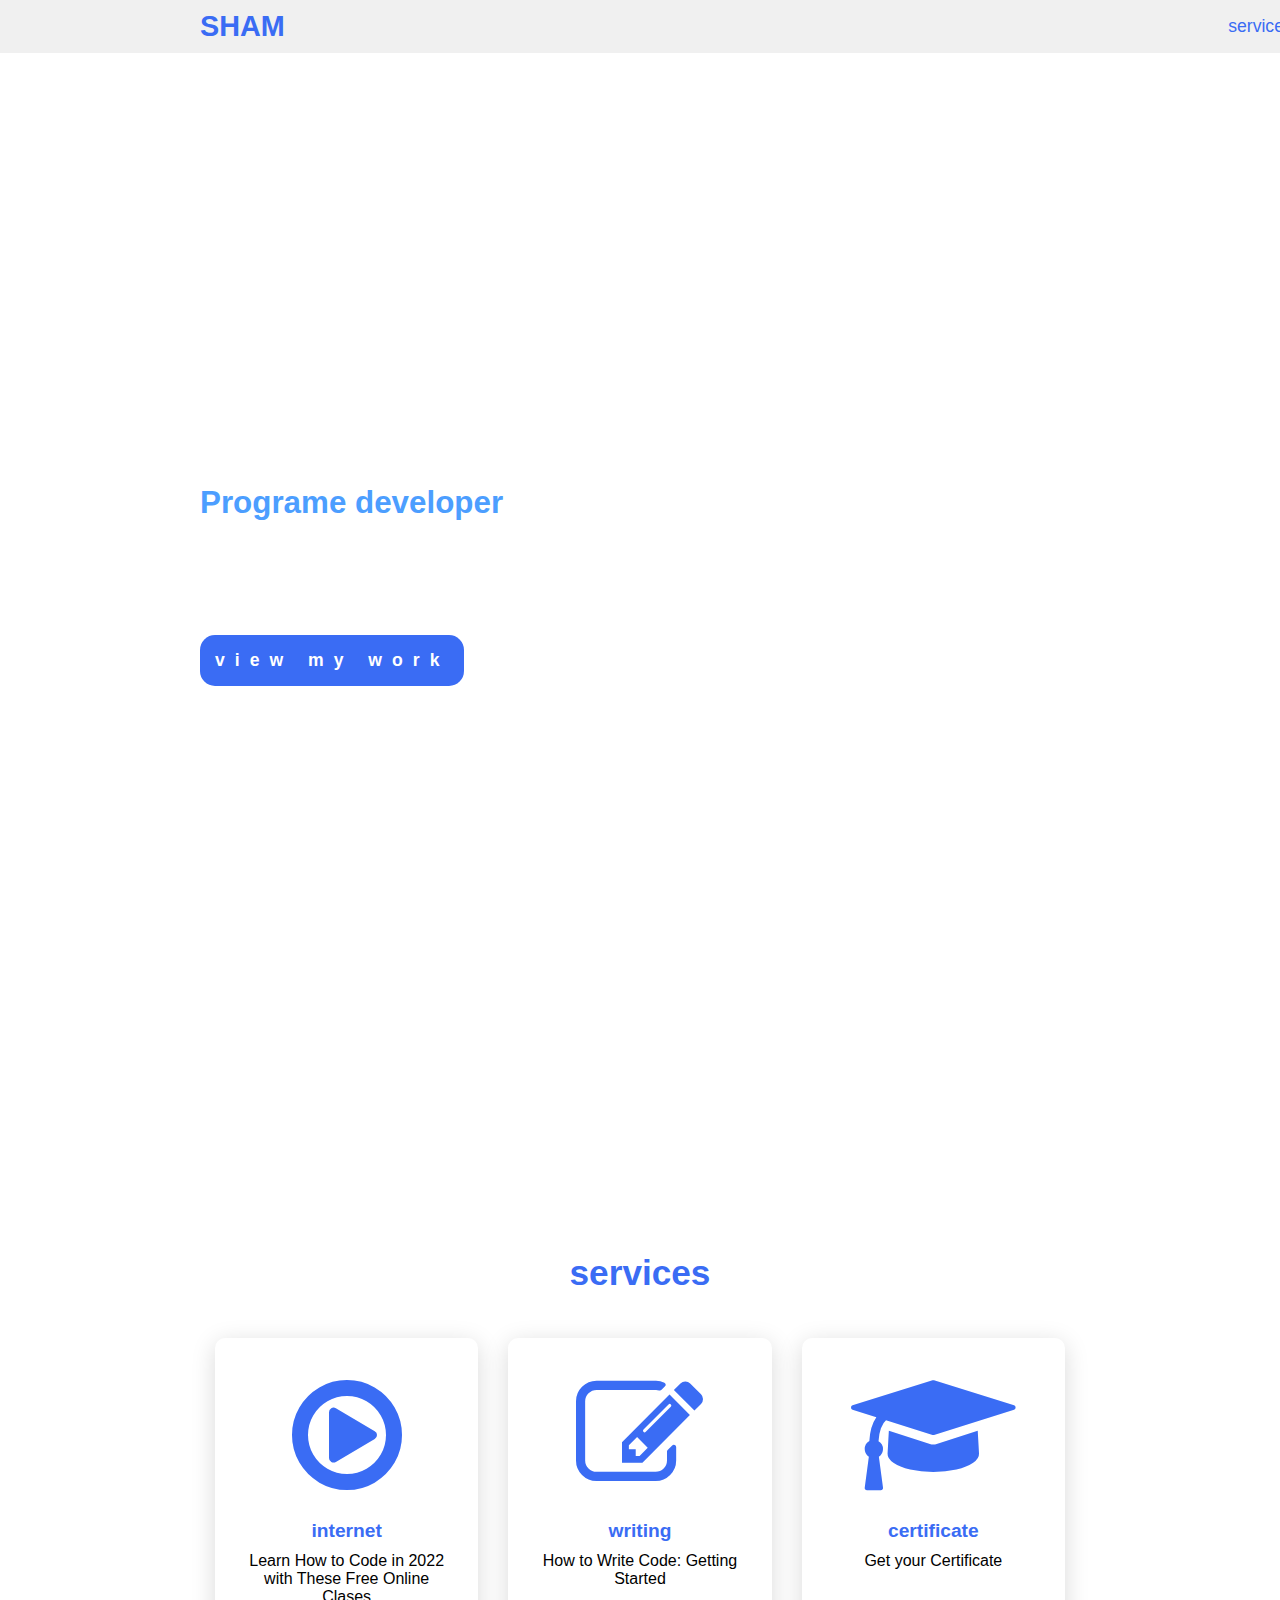
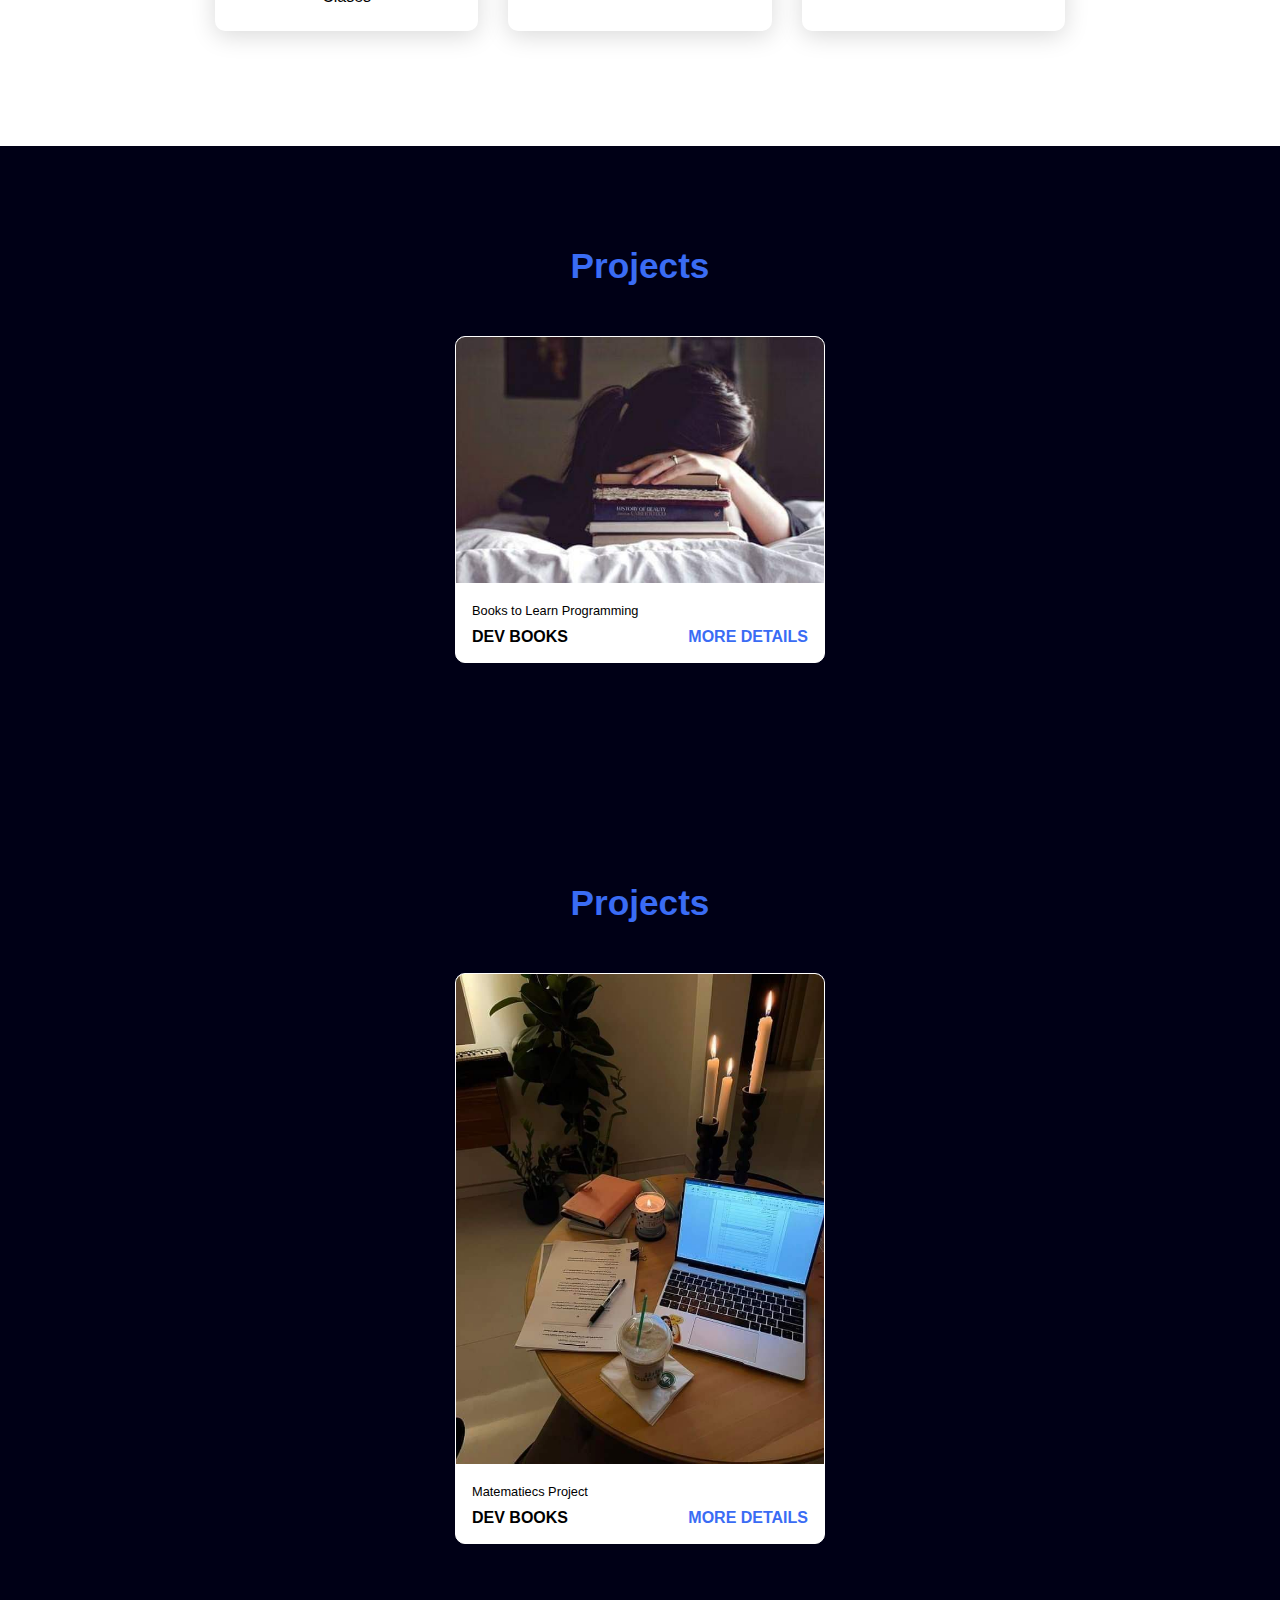
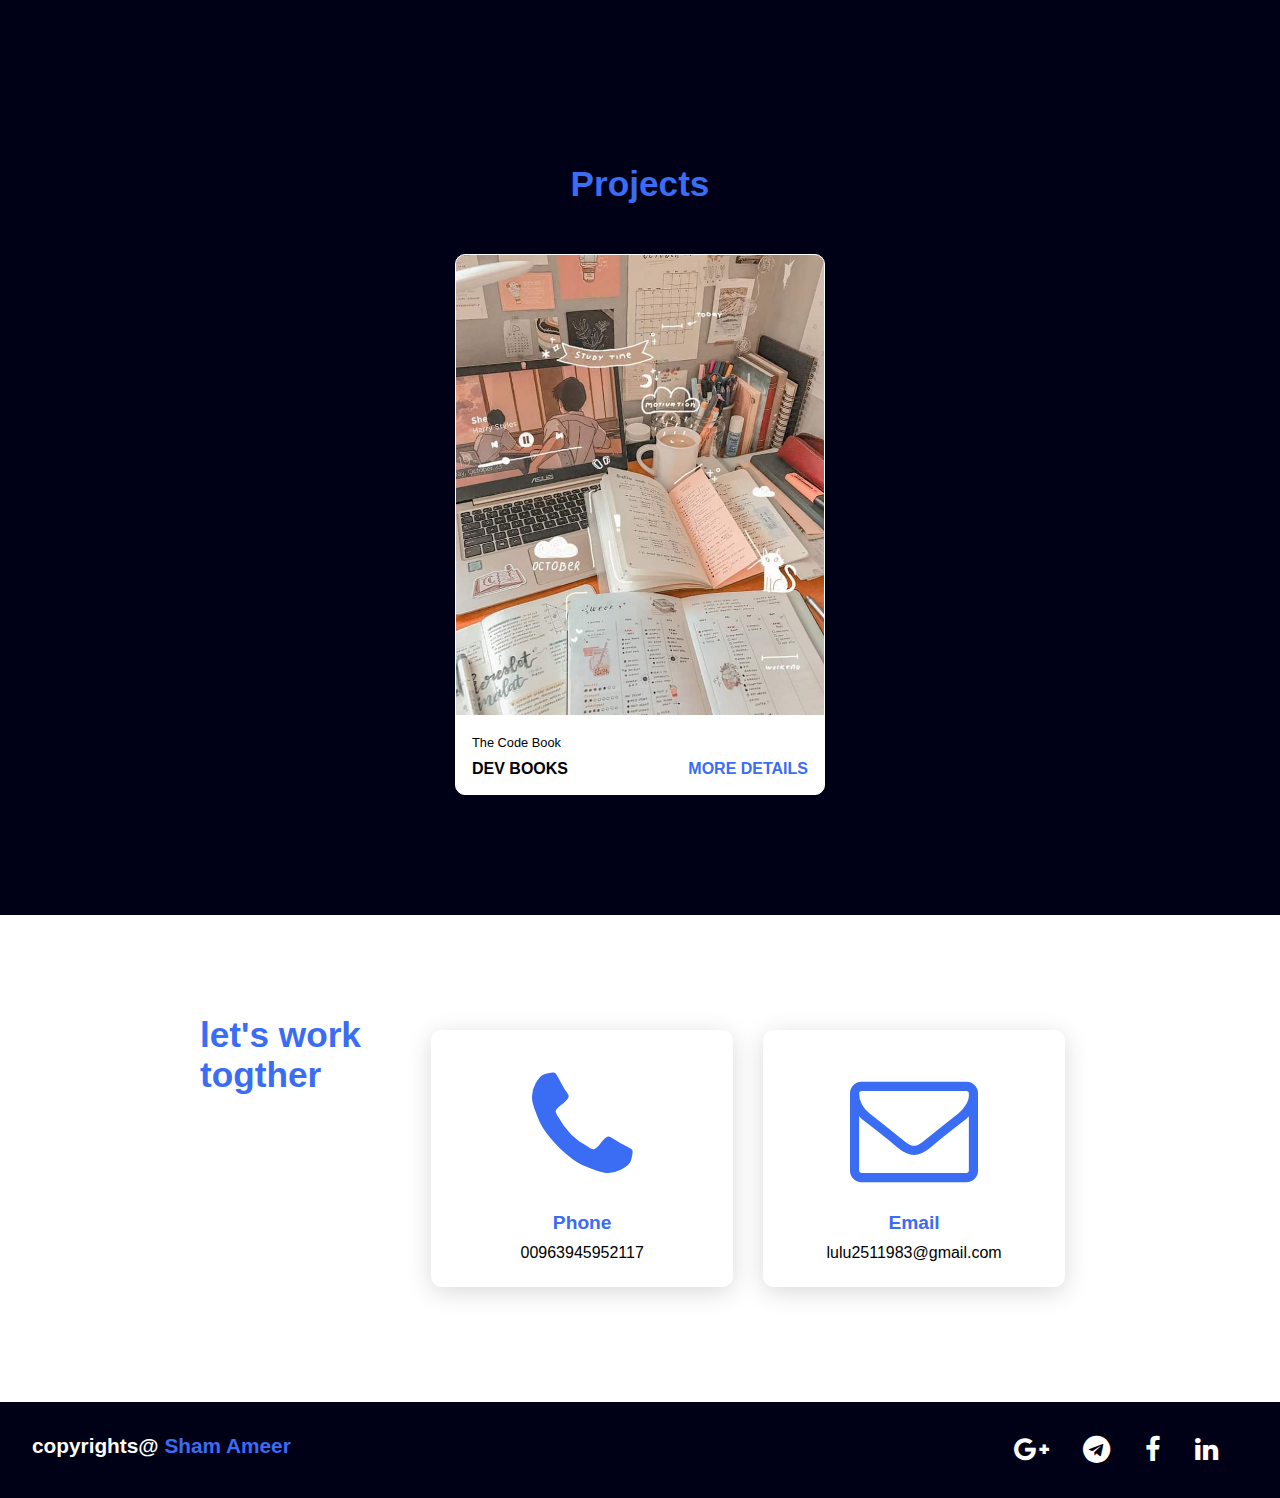
<file: index.html>
<!DOCTYPE HTML>
<html>
<head>
    <link rel="stylesheet"
    href="https://cdnjs.cloudflare.com/ajax/libs/font-awesome/4.7.0/css/font-awesome.min.css">
    <link rel="stylesheet" href="style.css">
    <style>
        * {
    padding: 0;
    margin: 0;
    font-family: Sans-Serif;
}
header {
    background-color: #f0f0f0;
    width: 100%;
    z-index: 999;
    display: flex;
    justify-content: space-between;
    align-items: center;
    padding: 10px 200px;
}
.logo {
    text-decoration: none;
    color: #3a6cf4;
    text-transform: uppercase;
    font-weight: 700;
    font-size: 1.8em;
}
.navigation a {
    color: #3a6cf4;
    text-decoration: none;
    font-size: 1.1em;
    font-weight: 500;
    padding-left: 30px;
}
.navigation a:hover {
    color: #FF000F;
}
section {
    padding: 100px 200px;
}
.main {
    width: 100%;
    min-height: 100vh;
    display: flex;
    align-items: center;
    background: src="IMGC.jpg" no-repeat;
    background-size: cover;
    background-position: center;
    background-attachment: fixed;
}
.main h2 {
    color: #fff;
    font-size: 1.4em;
    font-weight: 500;
}
.main h2 span {
    color: #4c9eff;
    font-size: 1.4em;
    font-weight: 600;
    display: inline-block;
    margin-top: 10px;
}
.main h3 {
    color: #fff;
    font-size: 2em;
    font-weight: 700;
    letter-spacing: 10px;
    margin-top: 10px;
    margin-bottom: 30px;
}
.main-btn {
    color: #fff;
    background-color: #3a6cf4;
    text-decoration: none;
    font-size: 1.1em;
    font-weight: 600;
    display: inline-block;
    padding: 15px 15px;
    letter-spacing: 10px;
    border-radius: 15px;
    margin-bottom: 40px;
    transition: 0.7s ease;
}
.main-btn:hover {
    background-color: #0a49f6;
    transform: scale(1.1);
}
.social-icons a {
    color: #fff;
    font-size: 1.7em;
    padding-right: 30px;


}
.title {
    display: flex;
    justify-content: center;
    color: #3a6cf4;
    font-size: 2.2em;
    font-weight: 800;
    margin-bottom: 30px;

}
.content {
    display: flex;
    justify-content: center;
    flex-direction: row;
    flex-wrap: warp;
}
.card {
    background-color: #fff;
    width: 21.25em;
    box-shadow: 0 5px 25px rgba(1 1 1 /15%);
    border-radius: 10px;
    padding: 25px;
    margin: 15px;
    transition: 0.7s ease;
}
.card:hover {
    transform: scale(1.1);
}
.icon {
    color: #3a6cf4;
    font-size: 8em;
    text-align: center;
}
.info {
    text-align: center;
}
.info h3 {
    color: #3a6cf4;
    font-size: 1.2em;
    font-weight: 700;
    margin: 10px;
}
.projects {
    background-color: #000016;
}
.projects.content {
    margin-top: 30px;
}
.project-card {
    background-color: #fff;
    border: 1px solid #fff;
    min-height: 14em;
    width: 23em;
    overflow: hidden;
    border-radius: 10px;
    margin: 20px;
    transition: 0.7s ease;
}
.project-card:hover {
    transform: scale(1.1);
}
.project-image:hover.project-image {
    oppacity: 0.9;
}
.project-image img {
    width: 100%;
}
.project-info{
    padding: 1em;
}
.project-category{
    font-size: 0.8em;
    color: #000;
}
.project-title{
    display: flex;
    justify-content: space-between;
    text-transform: uppercase;
    font-weight: 800;
    margin-top: 10px;
}
.more-details{
    text-decoration: none;
    color: #3a6cf4;
}
.more-details:hover{
    color: #601cfc;
}
.contact.icon{
    font-size: 4.5em;
}
.contact.info h3{
    color: #000;
}
.contact.info p{
    font-size: 1.5em;
}
.footer{
    background-color: #000016;
    color: #fff;
    padding: 2em;
    display: flex;
    justify-content: space-between;
}
.footer-title{
    font-size: 1.3em;
    font-weight: 600;
}
.footer-title span{
    color: #3a6cf4;
}





@media(max-width:1023px){
    header{
        padding: 12px 20px;
    }
    .navigation a{
        padding-left: 10px;
    }
    .title{
        font-size: 1.8em;
    }
    section{
        padding: 80px 20px;
    }
    .main-content h2{
        font-size: 1em;
    }
    .main-content h3{
        font-size: 1.6em;
    }
    .content{
        flex-direction: column;
        align-items: center;
    }
}
@media(max-width:641px){
    body{
        font-size: 12px;
    }
    .main-content h2{
        font-size: 1.4em;
    }
}
@media(max-width:300px){
    body{
        font-size: 10px;
    }
}
        
        
    </style>
    <meta charset="utf-8">
    <meta name="viewport" content="width=device-width,initial-scale=1.0">
    <title>
        my project
    </title>
</head>
<body>
    <header>
        <a href="#" class="logo">sham</a>
        <nav class="navigation">
            <a href="#services">services</a>
            <a href="#projects">projects</a>
            <a href="#contact">contact</a>
        </nav>
    </header>
    <section class="main">
        <div>
            <h2> Hello,I'm Sham<br>
                <span>
                    Programe developer
                </span></h2>
            <h3>"Carry your proplem with strong Faith and handle your pain with a smile"</h3>
            <a href="#project" class="main-btn">view my work</a>

            <div class="social-icons">
                <a href="#"><i class="fa fa-google-plus" aria-hidden="true"></i></a>
                <a href="#"><i class="fa fa-telegram" aria-hidden="true"></i></a>
                <a href="#"><i class="fa fa-facebook" aria-hidden="true"></i></a>
                <a href="#"><i class="fa fa-linkedin" aria-hidden="true"></i></a>
            </div>
        </div>
    </section>
    <section class="cards" id="services">
        <h2 class="title">services</h2>
        <div class="content">
            <div class="card">
                <div class="icon">
                    <i class="fa fa-play-circle-o" aria-hidden="true"></i>
                </div>
                <div class="info">
                    <h3>internet</h3>
                    <p>
                        Learn How to Code in 2022 with
                        These Free Online Clases
                    </p>
                </div>
            </div>
            <div class="card">
                <div class="icon">
                    <i class="fa fa-pencil-square-o" aria-hidden="true"></i>
                </div>
                <div class="info">
                    <h3> writing</h3>
                    <p>
                        How to Write Code: Getting Started
                    </p>
                </div>
            </div>

            <div class="card">
                <div class="icon">
                    <i class="fa fa-graduation-cap" aria-hidden="true"></i>
                </div>
                <div class="info">
                    <h3>certificate</h3>
                    <p> Get your Certificate</p>
                        </div>
                    </div>
                </div>

            </section>

            <section class="projects" id="projects">
                <h2 class="title">Projects</h2>
                <div class="content">
                    <div class="project-card">
                        <div class="project-image">
                            <img src="IMGD.jpg" />
                        </div>
                        <div class="project-info">
                            <p class="project-category">
                            Books to Learn Programming
                            </p>
                            <strong class="project-title">
                                <span>Dev Books</span>
                                <a href="#" class="more-details">More details</a>
                            </strong>
                        </div>
                    </div>
                </div>

            </section>
            <section class="projects" id="projects">
                <h2 class="title">Projects</h2>
                <div class="content">
                    <div class="project-card">
                        <div class="project-image">
                            <img src="IMGF.jpg" />
                        </div>
                        <div class="project-info">
                            <p class="project-category">
                                Matematiecs Project
                            </p>
                            <strong class="project-title">
                                <span>Dev Books</span>
                                <a href="#" class="more-details">More details</a>
                            </strong>
                        </div>
                    </div>
                </div>
            </section>
            <section class="projects" id="projects">
                <h2 class="title">Projects</h2>
                <div class="content">
                    <div class="project-card">
                        <div class="project-image">
                            <img src="IMGC.jpg" />
                        </div>
                        <div class="project-info">
                            <p class="project-category">
                                The Code Book
                            </p>
                            <strong class="project-title">
                                <span>Dev Books</span>
                                <a href="#" class="more-details">More details</a>
                            </strong>
                        </div>
                    </div>
                </div>
            </section>

            <section class="cards content" id="contact">
                <h2 class="title">let's work togther</h2>
                <div class="card">
                    <div class="icon">
                        <i class="fa fa-phone" aria-hidden="true"></i>
                    </div>
                    <div class="info">
                        <h3>Phone</h3>
                        <p>
                            00963945952117
                        </p>
                    </div>
                </div>
            </div>

            <div class="card">
                <div class="icon">
                    <i class="fa fa-envelope-o" aria-hidden="true"></i>
                </div>
                <div class="info">
                    <h3>Email</h3>
                    <p>
                        lulu2511983@gmail.com
                    </p>
                </div>
            </div>
        </div>
    </section>

    <footer class="footer">
        <p class="footer-title">
            copyrights@
            <span>Sham Ameer</span>
        </p>
        <div class="social-icons">
            <a href="#"><i class="fa fa-google-plus" aria-hidden="true"></i></a>
            <a href="#"><i class="fa fa-telegram" aria-hidden="true"></i></a>
            <a href="#"><i class="fa fa-facebook" aria-hidden="true"></i></a>
            <a href="#"><i class="fa fa-linkedin" aria-hidden="true"></i></a>
        </div>

    </footer>








</body>

</html>
</file>
<file: style.css>
* {
    padding: 0;
    margin: 0;
    font-family: Sans-Serif;
}
header {
    background-color: #f0f0f0;
    width: 100%;
    z-index: 999;
    display: flex;
    justify-content: space-between;
    align-items: center;
    padding: 10px 200px;
}
.logo {
    text-decoration: none;
    color: #3a6cf4;
    text-transform: uppercase;
    font-weight: 700;
    font-size: 1.8em;
}
.navigation a {
    color: #3a6cf4;
    text-decoration: none;
    font-size: 1.1em;
    font-weight: 500;
    padding-left: 30px;
}
.navigation a:hover {
    color: #FF000F;
}
section {
    padding: 100px 200px;
}
.main {
    width: 100%;
    min-height: 100vh;
    display: flex;
    align-items: center;
    background: url=IMGC.jpg no-repeat;
    background-size: cover;
    background-position: center;
    background-attachment: fixed;
}
.main h2 {
    color: #fff;
    font-size: 1.4em;
    font-weight: 500;
}
.main h2 span {
    color: #4c9eff;
    font-size: 1.4em;
    font-weight: 600;
    display: inline-block;
    margin-top: 10px;
}
.main h3 {
    color: #fff;
    font-size: 2em;
    font-weight: 700;
    letter-spacing: 10px;
    margin-top: 10px;
    margin-bottom: 30px;
}
.main-btn {
    color: #fff;
    background-color: #3a6cf4;
    text-decoration: none;
    font-size: 1.1em;
    font-weight: 600;
    display: inline-block;
    padding: 15px 15px;
    letter-spacing: 10px;
    border-radius: 15px;
    margin-bottom: 40px;
    transition: 0.7s ease;
}
.main-btn:hover {
    background-color: #0a49f6;
    transform: scale(1.1);
}
.social-icons a {
    color: #fff;
    font-size: 1.7em;
    padding-right: 30px;


}
.title {
    display: flex;
    justify-content: center;
    color: #3a6cf4;
    font-size: 2.2em;
    font-weight: 800;
    margin-bottom: 30px;

}
.content {
    display: flex;
    justify-content: center;
    flex-direction: row;
    flex-wrap: warp;
}
.card {
    background-color: #fff;
    width: 21.25em;
    box-shadow: 0 5px 25px rgba(1 1 1 /15%);
    border-radius: 10px;
    padding: 25px;
    margin: 15px;
    transition: 0.7s ease;
}
.card:hover {
    transform: scale(1.1);
}
.icon {
    color: #3a6cf4;
    font-size: 8em;
    text-align: center;
}
.info {
    text-align: center;
}
.info h3 {
    color: #3a6cf4;
    font-size: 1.2em;
    font-weight: 700;
    margin: 10px;
}
.projects {
    background-color: #000016;
}
.projects.content {
    margin-top: 30px;
}
.project-card {
    background-color: #fff;
    border: 1px solid #fff;
    min-height: 14em;
    width: 23em;
    overflow: hidden;
    border-radius: 10px;
    margin: 20px;
    transition: 0.7s ease;
}
.project-card:hover {
    transform: scale(1.1);
}
.project-image:hover.project-image {
    oppacity: 0.9;
}
.project-image img {
    width: 100%;
}
.project-info{
    padding: 1em;
}
.project-category{
    font-size: 0.8em;
    color: #000;
}
.project-title{
    display: flex;
    justify-content: space-between;
    text-transform: uppercase;
    font-weight: 800;
    margin-top: 10px;
}
.more-details{
    text-decoration: none;
    color: #3a6cf4;
}
.more-details:hover{
    color: #601cfc;
}
.contact.icon{
    font-size: 4.5em;
}
.contact.info h3{
    color: #000;
}
.contact.info p{
    font-size: 1.5em;
}
.footer{
    background-color: #000016;
    color: #fff;
    padding: 2em;
    display: flex;
    justify-content: space-between;
}
.footer-title{
    font-size: 1.3em;
    font-weight: 600;
}
.footer-title span{
    color: #3a6cf4;
}





@media(max-width:1023px){
    header{
        padding: 12px 20px;
    }
    .navigation a{
        padding-left: 10px;
    }
    .title{
        font-size: 1.8em;
    }
    section{
        padding: 80px 20px;
    }
    .main-content h2{
        font-size: 1em;
    }
    .main-content h3{
        font-size: 1.6em;
    }
    .content{
        flex-direction: column;
        align-items: center;
    }
}
@media(max-width:641px){
    body{
        font-size: 12px;
    }
    .main-content h2{
        font-size: 1.4em;
    }
}
@media(max-width:300px){
    body{
        font-size: 10px;
    }
}
</file>
